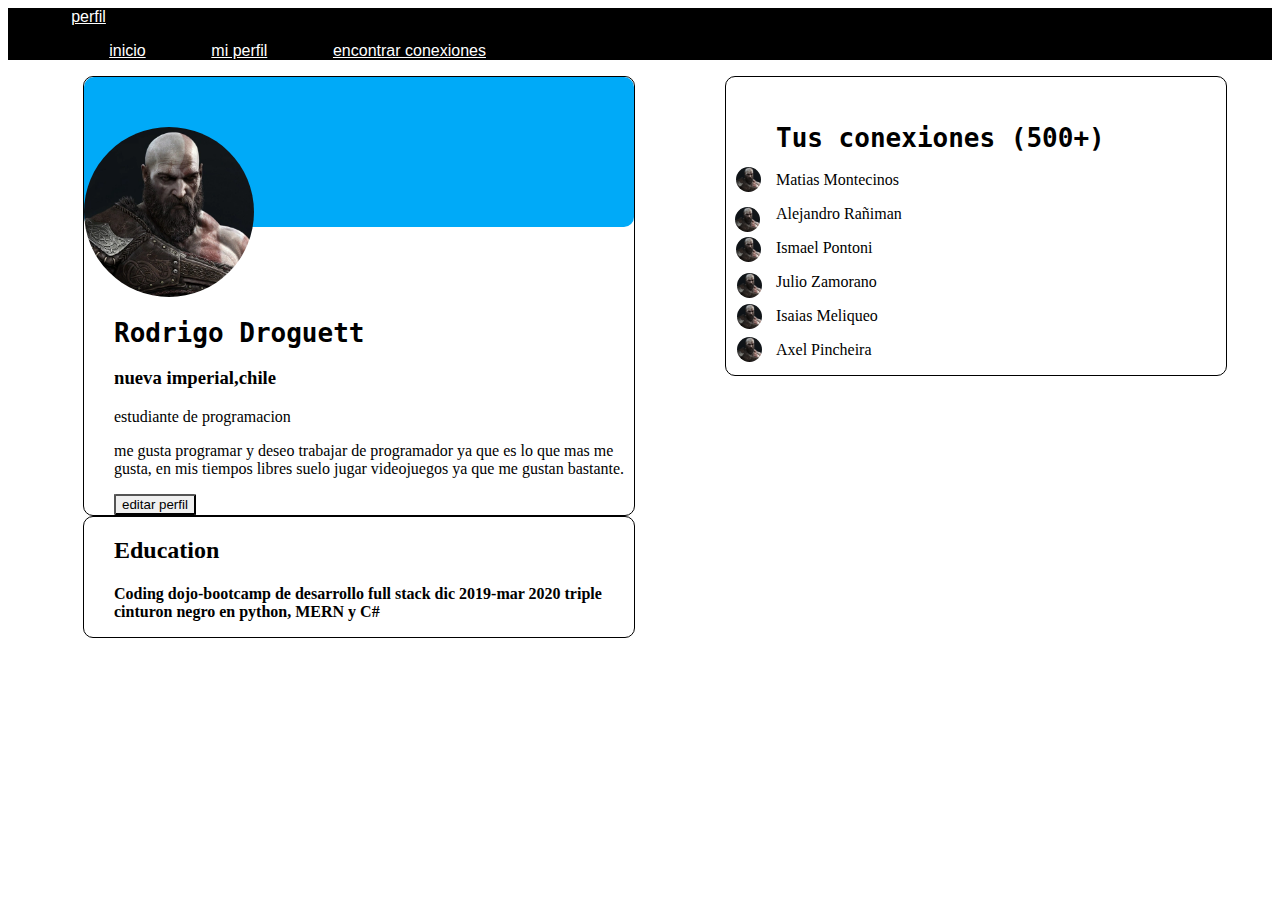
<file: perfil grid.html>
<!DOCTYPE html>
<html lang="en">
<head>
    <meta charset="UTF-8">
    <meta name="viewport" content="width=device-width, initial-scale=1.0">
    <link rel="stylesheet" href="css perfil grid.css">
    <title>perfil</title>
</head>
<body>

    <nav class="navbar">
        <div class="logo">
            <a href="#">perfil</a>
</div>
        <ul class="nav-links">
            <a href="#">inicio</a>
            <a href="#">mi perfil</a>
            <a href="#">encontrar conexiones</a>
        </ul>
</nav>

<div class="main">
    <div class="left">
        <div>
        <div class="contenedor">
        <div class="fila tipo1"></div>
            <img src="Kratos_GoW_franchise.webp" alt="Imagen 1" class="caja">
            <div class="texto1">
        
    <h1 b>Rodrigo Droguett</b h1>
    <h3>nueva imperial,chile</h3>
    <p>estudiante de programacion</p>
    <p>me gusta programar y deseo trabajar de programador ya que es lo que mas me gusta, en mis tiempos libres suelo jugar videojuegos ya que me gustan bastante.</p>
                
        <button>editar perfil</button>
        </div></div>
        
        </div>
    <div><div class="contenedor2">
        <div class="texto2">
        <h2>Education</h1>
        <h4>Coding dojo-bootcamp de desarrollo full stack dic 2019-mar 2020 triple cinturon negro en python, MERN y C# <h3>
        </div>
        
      </div></div>
</div>
<div class="right">
    <div><div class="contenedor3">
        <div class="tipo2"></div>
        <img src="Kratos_GoW_franchise.webp" alt="kratos" class="caja2">
        <img src="Kratos_GoW_franchise.webp" alt="kratos" class="caja3">
        <img src="Kratos_GoW_franchise.webp" alt="kratos" class="caja4">
        <img src="Kratos_GoW_franchise.webp" alt="kratos" class="caja5">
        <img src="Kratos_GoW_franchise.webp" alt="kratos" class="caja6">
        <img src="Kratos_GoW_franchise.webp" alt="kratos" class="caja7">
        <div class="texto3">
      <h1>Tus conexiones (500+)</h1>
      <p>Matias Montecinos</p>
      <p>Alejandro Rañiman</p>
      <p>Ismael Pontoni</p>
      <p>Julio Zamorano</p>
      <p>Isaias Meliqueo</p>
      <p>Axel Pincheira</p>
    </div>  
    </div>
      <div></div>
</div>
</div> 



</div>
</body>
</html>
</file>
<file: css perfil grid.css>
.contenedor{
    width: 550px;
    border-radius: 10px;
    border: 1px solid;
}


.tipo1 {
    justify-content:flex-start; 
    align-items:flex-end;
    background-color: rgb(0, 170, 248);
    height: 150px;
    
}


.fila{
    display:flex;
    margin: 0 auto;
    border-radius: 10px;
}  


.caja {
    border-radius: 50%;
    width: 170px; 
    height: 170px; 
    margin: -50px; 
    background-color: #ccc; 
    flex: 0 0 10%;
    position: relative;
    top: -50px;
    left: 50px;
}


h1{
    font-family: monospace;
}




button{
    border-radius: 3%;
}


.container{
    display: flex;


}


.navbar {
    background-color: rgb(0, 0, 0);
    color: #fff;
    font-family:Impact, Haettenschweiler, 'Arial Narrow Bold', sans-serif;
    
}


nav{
    text-align: justify;

}


nav a {
    margin-left: 5%;
    color: #fff;
}

.contenedor2{
    width: 550px;
    height: 120px;
    border: 1px solid ;
    color: black;
    border-radius: 10px;
}


.contenedor3{
    width: 500px;
    border: 1px solid ;
    color: black;
    border-radius: 10px;
}

.caja2{
border-radius: 50%;
width: 25px;
height: 25px;
background-color: #c21818;
flex: 0 0 10%;
position: relative;
top: 90px;
left: 10px;
}

    .caja3{
border-radius: 50%;
width: 25px;
height: 25px;
background-color: #c21818;
flex: 0 0 10%;
position: relative;
top: 130px;
 left: -20px;
}

.caja4{
border-radius: 50%;
width: 25px;
height: 25px;
background-color: #c21818;
flex: 0 0 10%;
position: relative;
top: 160px;
left: -48px;
}

.caja5{
border-radius: 50%;
width: 25px;
height: 25px;
background-color: #c21818;
flex: 0 0 10%;
position: relative;
top: 196px;
left: -76px;
}

.caja6{
border-radius: 50%;
width: 25px;
height: 25px;
background-color: #c21818;
flex: 0 0 10%;
position: relative;
top: 227px;
left: -105px;
}
 
.caja7{
border-radius: 50%;
width: 25px;
height: 25px;
background-color: #c21818;
flex: 0 0 10%;
position: relative;
top: 260px;
left: -134px;
}


.main{
    display: flex;
    justify-content: space-around;
}

.left{
    display: flex;
    flex-direction: column;
    margin-left: 30px;
}

.right{
    display: flex;
    flex-direction: column;
}


.texto1{
    margin-left: 30px;
}

.texto2{
    margin-left: 30px;
}


.texto3{
    margin-left: 50px;
}
</file>
